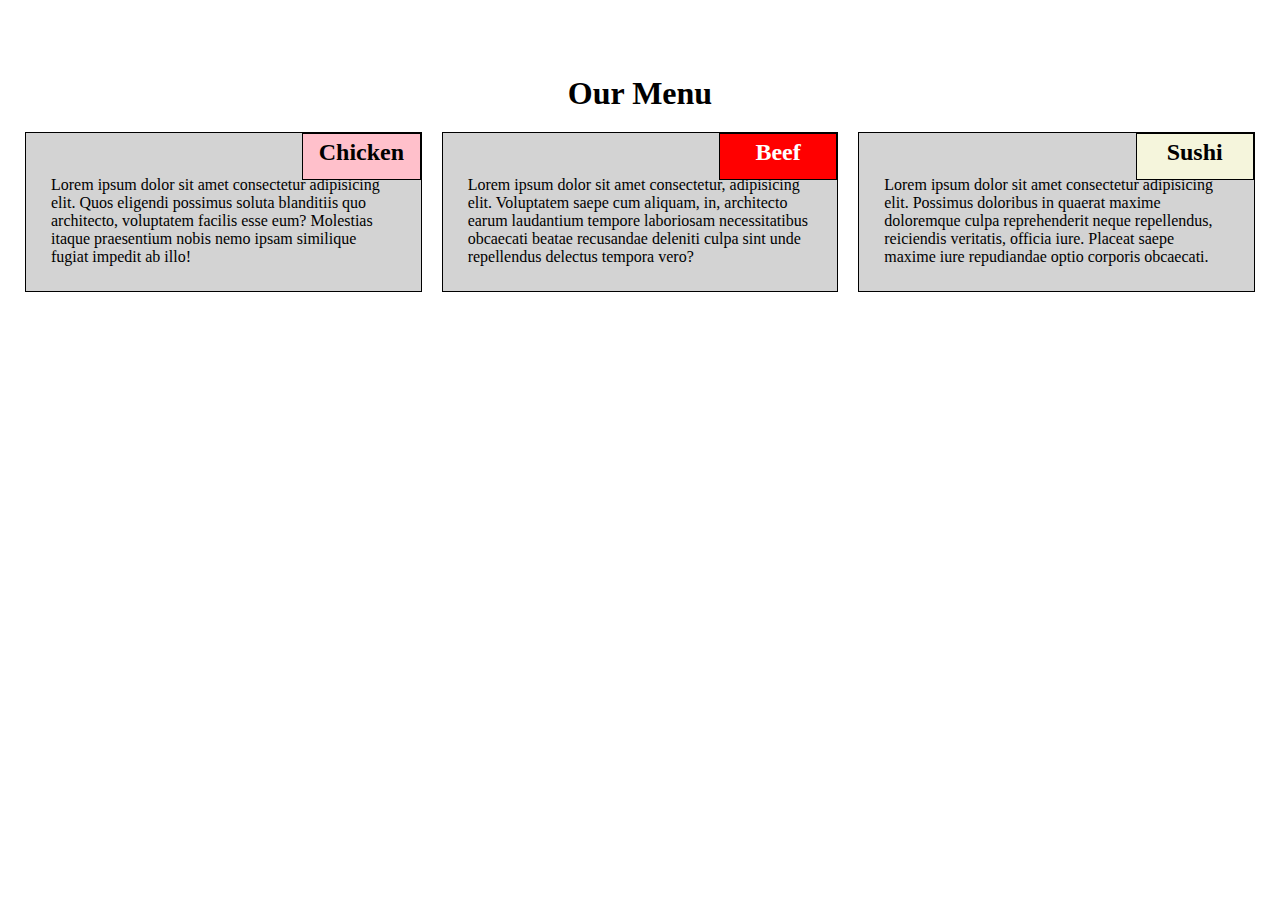
<file: module2-solution/index.html>
<!DOCTYPE html>
<html>
<head>
    <meta charset="utf-8">
    <meta name="viewport" content="width=device-width, initial-scale=1">
    <title>Module 2 solution</title>
    <link rel="stylesheet" href="css/styles.css">
</head>
<body>
    <h1>Our Menu</h1>

    <div class="row">
        <div class="container col-lg-4 col-md-6 col-sm-12">
            <section>
                <h2 class="pinkblock">Chicken</h2>
                <p>Lorem ipsum dolor sit amet consectetur adipisicing elit. Quos eligendi possimus soluta blanditiis quo architecto, voluptatem facilis esse eum? Molestias itaque praesentium nobis nemo ipsam similique fugiat impedit ab illo!</p>
            </section>
        </div>
        <div class="container col-lg-4 col-md-6 col-sm-12">
            <section>
                <h2 class="redblock">Beef</h2>
                <p>Lorem ipsum dolor sit amet consectetur, adipisicing elit. Voluptatem saepe cum aliquam, in, architecto earum laudantium tempore laboriosam necessitatibus obcaecati beatae recusandae deleniti culpa sint unde repellendus delectus tempora vero?</p>
            </section>
        </div>
        <div class="container col-lg-4 col-md-12 col-sm-12">
            <section>
                <h2 class="beigeblock">Sushi</h2>
                <p>Lorem ipsum dolor sit amet consectetur adipisicing elit. Possimus doloribus in quaerat maxime doloremque culpa reprehenderit neque repellendus, reiciendis veritatis, officia iure. Placeat saepe maxime iure repudiandae optio corporis obcaecati.</p>
            </section>
        </div>
    </div>    
</body>
</html>
</file>
<file: module2-solution/css/styles.css>
/********** Base styles **********/
* {
    box-sizing: border-box;
    margin:0;
    padding:0;
}

body {
    position: relative;
    top: 60px;
    margin: 15px; 
}

h1 {
    text-align: center;
}

.container {
	border: none;
	margin-left: auto;
	margin-right: auto;
	margin-top: 10px;
	margin-bottom: 10px;
	padding: 10px;
}

section {
    position: relative;
    border: 1px solid black;
    background-color: lightgrey;    
    padding: 25px;
    overflow: auto;
}

p {
    margin-top: 18px;    
}

h2 {
    position: absolute;
    top: 0px;
    right: 0px;
    margin: auto;
    width: 30%;
    height: 30%;
    padding: 5px;
    border: 1px solid black;
    text-align: center;    
}

.pinkblock {
    background-color: pink;
}

.redblock {
    background-color: red;
    color: white;
}

.beigeblock {
    background-color: beige;
}

/* Simple Responsive Framework. */
.row {
    width: 100%;
}
  
  /********** Desktop **********/
  @media (min-width: 992px) {
    .col-lg-1, .col-lg-2, .col-lg-3, .col-lg-4, .col-lg-5, .col-lg-6, .col-lg-7, .col-lg-8, .col-lg-9, .col-lg-10, .col-lg-11, .col-lg-12 {
      float: left;
    }
    .col-lg-1 {
      width: 8.33%;
    }
    .col-lg-2 {
      width: 16.66%;
    }
    .col-lg-3 {
      width: 25%;
    }
    .col-lg-4 {
      width: 33.33%;
    }
    .col-lg-5 {
      width: 41.66%;
    }
    .col-lg-6 {
      width: 50%;
    }
    .col-lg-7 {
      width: 58.33%;
    }
    .col-lg-8 {
      width: 66.66%;
    }
    .col-lg-9 {
      width: 74.99%;
    }
    .col-lg-10 {
      width: 83.33%;
    }
    .col-lg-11 {
      width: 91.66%;
    }
    .col-lg-12 {
      width: 100%;
    }
  }
  
  /********** Tablet **********/
  @media (min-width: 768px) and (max-width: 991px) {
    .col-md-1, .col-md-2, .col-md-3, .col-md-4, .col-md-5, .col-md-6, .col-md-7, .col-md-8, .col-md-9, .col-md-10, .col-md-11, .col-md-12 {
      float: left;      
    }
    .col-md-1 {
      width: 8.33%;
    }
    .col-md-2 {
      width: 16.66%;
    }
    .col-md-3 {
      width: 25%;
    }
    .col-md-4 {
      width: 33.33%;
    }
    .col-md-5 {
      width: 41.66%;
    }
    .col-md-6 {
      width: 50%;
    }
    .col-md-7 {
      width: 58.33%;
    }
    .col-md-8 {
      width: 66.66%;
    }
    .col-md-9 {
      width: 74.99%;
    }
    .col-md-10 {
      width: 83.33%;
    }
    .col-md-11 {
      width: 91.66%;
    }
    .col-md-12 {
      width: 100%;
    }
  }
  
  /********** Phone **********/
  @media (max-width: 767px) {
    .col-sm-1, .col-sm-2, .col-sm-3, .col-sm-4, .col-sm-5, .col-sm-6, .col-sm-7, .col-sm-8, .col-sm-9, .col-sm-10, .col-sm-11, .col-sm-12 {
      float: left;
    }
    .col-sm-1 {
      width: 8.33%;
    }
    .col-sm-2 {
      width: 16.66%;
    }
    .col-sm-3 {
      width: 25%;
    }
    .col-sm-4 {
      width: 33.33%;
    }
    .col-sm-5 {
      width: 41.66%;
    }
    .col-sm-6 {
      width: 50%;
    }
    .col-sm-7 {
      width: 58.33%;
    }
    .col-sm-8 {
      width: 66.66%;
    }
    .col-sm-9 {
      width: 74.99%;
    }
    .col-sm-10 {
      width: 83.33%;
    }
    .col-sm-11 {
      width: 91.66%;
    }
    .col-sm-12 {
      width: 100%;
    }
  }
</file>
